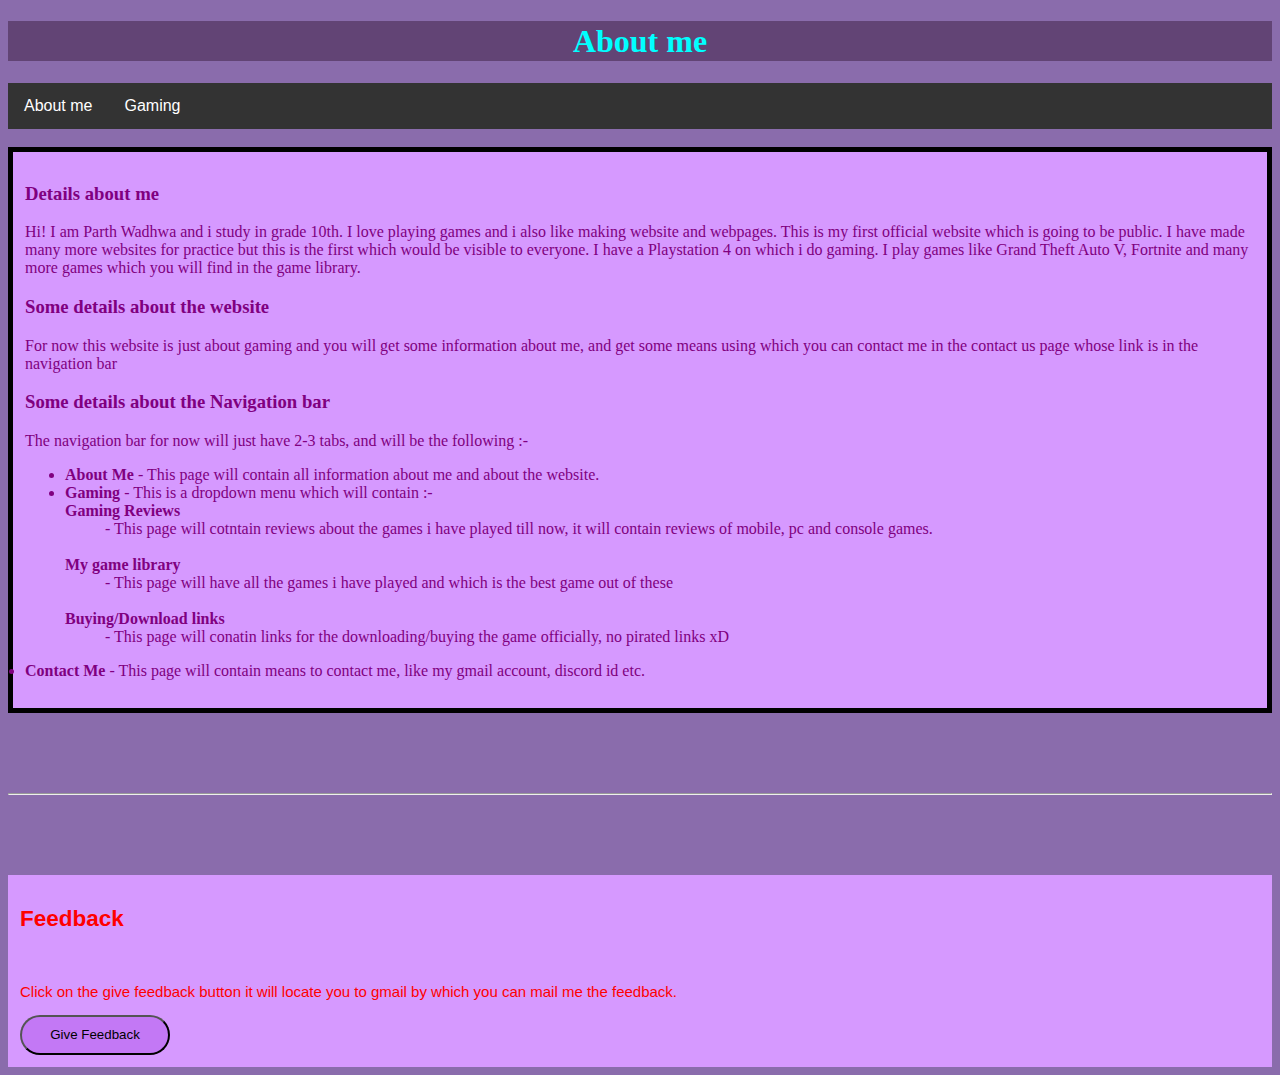
<file: index.html>
<!DOCTYPE html>
<html lang="en">

<head>
    <meta charset="UTF-8">
    <meta http-equiv="X-UA-Compatible" content="IE=edge">
    <meta name="viewport" content="width=device-width, initial-scale=1.0">
    <title>About Me</title>
    <link rel="stylesheet" href="index.css">
    <script src="index.js"></script>
    <link rel="preconnect" href="https://fonts.gstatic.com">
    <link href="https://fonts.googleapis.com/css2?family=Sigmar+One&display=swap" rel="stylesheet">
    <link rel="preconnect" href="https://fonts.gstatic.com">
    <link href="https://fonts.googleapis.com/css2?family=Limelight&display=swap" rel="stylesheet">
</head>

<body>
    <h1 align="center" class="h1">About me</h1>
    <div class="navbar">
        <a href="index.html">About me</a>
        <!-- <a href="history.html">History&nbsp&nbsp&nbsp&nbsp&nbsp&nbsp&nbsp&nbsp&nbsp&nbsp&nbsp&nbsp&nbsp&nbsp&nbsp&nbsp&nbsp&nbsp&nbsp&nbsp&nbsp&nbsp&nbsp</a>
        <a href="benefits.html">Benefits&nbsp&nbsp&nbsp&nbsp&nbsp&nbsp&nbsp&nbsp&nbsp&nbsp&nbsp&nbsp&nbsp&nbsp&nbsp&nbsp&nbsp&nbsp&nbsp&nbsp&nbsp&nbsp&nbsp</a> -->
        <!--<a href="applications.html">Applications&nbsp&nbsp&nbsp&nbsp&nbsp&nbsp&nbsp&nbsp&nbsp&nbsp&nbsp&nbsp&nbsp&nbsp&nbsp&nbsp&nbsp&nbsp&nbsp&nbsp&nbsp&nbsp&nbsp</a>-->
        <div class="dropdown">
            <button class="dropbtn">Gaming
                <i class="fa fa-caret-down"></i>
            </button>
            <div class="dropdown-content" id="myDropdown">
                <a href="gamereviews.html">Game Reviews</a>
                <a href="gamelibrary.html">My game library</a>
                <!-- <a href="home.html">Smart Home</a>
                <a href="wearables.html">Wearables</a>
                <a href="city.html">Smart City</a> -->
            </div>
            <!-- <a href="resources.html">&nbsp&nbsp&nbsp&nbsp&nbsp&nbsp&nbsp&nbsp&nbsp&nbsp&nbsp&nbsp&nbsp&nbsp&nbsp&nbsp&nbsp&nbsp&nbsp&nbsp&nbsp&nbsp&nbspChallenges</a> -->
        </div>
        
    </div>

    </div>
    <br>
    <div class="content">
    <h3>Details about me</h3>
    <p>Hi! I am Parth Wadhwa and i study in grade 10th. I love playing games and i also like making website and webpages. This is my first official website which is going to be public. I have made many more websites for practice but this is the first which would be visible to everyone. I have a Playstation 4 on which i do gaming. I play games like Grand Theft Auto V, Fortnite and many more games which you will find in the game library.</p>

    <H3>Some details about the website</H3>
    <p>For now this website is just about gaming and you will get some information about me, and get some means using which you can contact me in the contact us page whose link is in the navigation bar</p>

    <h3>Some details about the Navigation bar</h3>
    <p>The navigation bar for now will just have 2-3 tabs, and will be the following :-
        <ul>
            <li><strong>About Me</strong> - This page will contain all information about me and about the website.</li>
            <li><strong>Gaming</strong>  - This is a dropdown menu which will contain :-
                <dl>
                    <dh><strong>Gaming Reviews</strong></dh>
                    <dd>- This page will cotntain reviews about the games i have played till now, it will contain reviews of mobile, pc and console games.</dd><br>
                    <dh><strong>My game library</strong></dh>
                    <dd>- This page will have all the games i have played and which is the best game out of these</dd><br>
                    <dh><strong>Buying/Download links</strong></dh>
                    <dd>- This page will conatin links for the downloading/buying the game officially, no pirated links xD</dd>
                </ul>
            </li>
            <li><strong>Contact Me</strong> - This page will contain means to contact me, like my gmail account, discord id etc.</li>
        </ul>
    </p>
</div>
<br><br><br><br>
<hr>
<br><br><br><br>
<footer>
    <h2>Feedback</h2>
    <br>
    <form method="post" enctype="text/plain">
        <!-- <strong>Name</strong>:<br> -->
        <!-- <input type="text" name="name" class="textBox"><br> -->
        <!-- <strong>E-mail</strong>:<br> -->
        <!-- <input type="text" name="mail" class="textBox"><br> -->
        <p>Click on the give feedback button it will locate you to gmail by which you can mail me the feedback.</p>
        <!-- <strong>Feedback:</strong><br> -->
        <!-- <textarea class="textArea"></textarea><br><br> -->
        <a href="https://mail.google.com/mail/?view=cm&fs=1&to=parth712007@gmail.com" target="blank"><button class="sub">Give Feedback</button></a>
        <!-- <input type="reset" value="Reset" class="res"> -->
        <a >
        </form>
</footer>
</body>

</html>
</file>
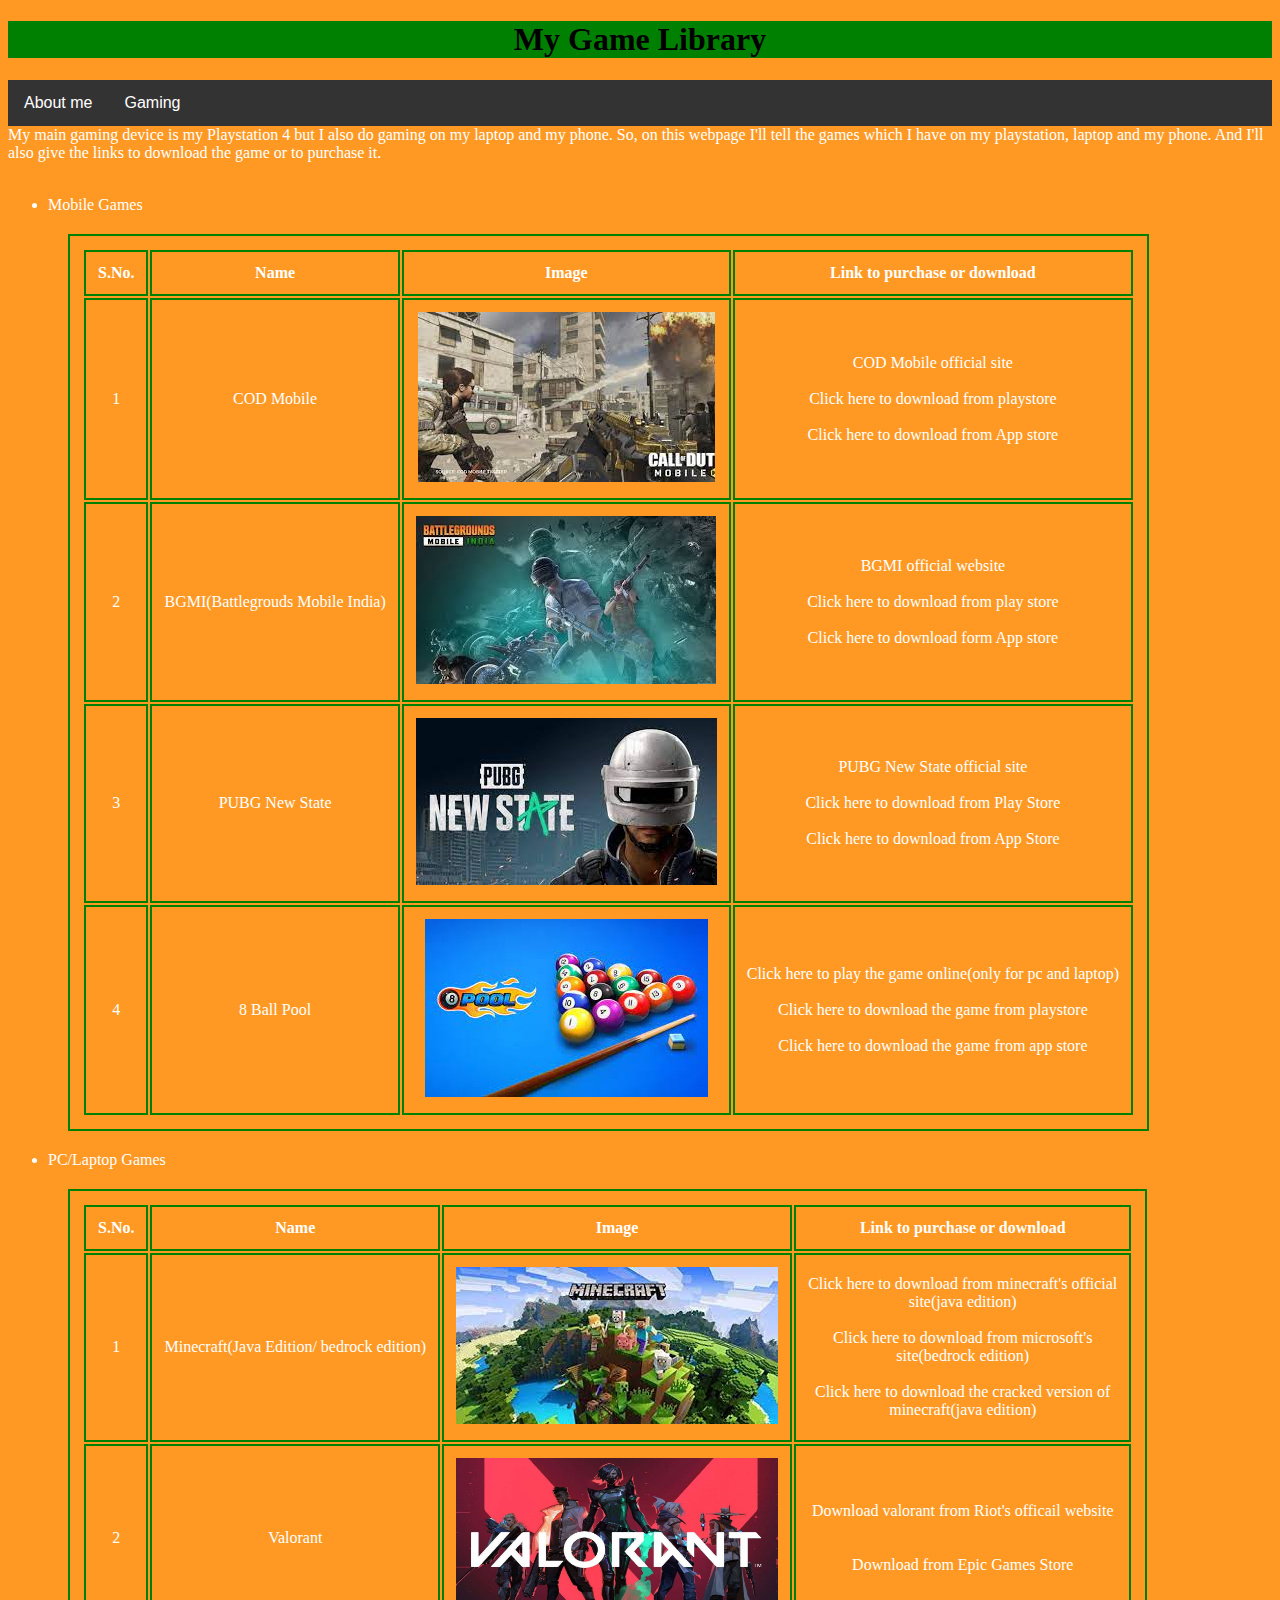
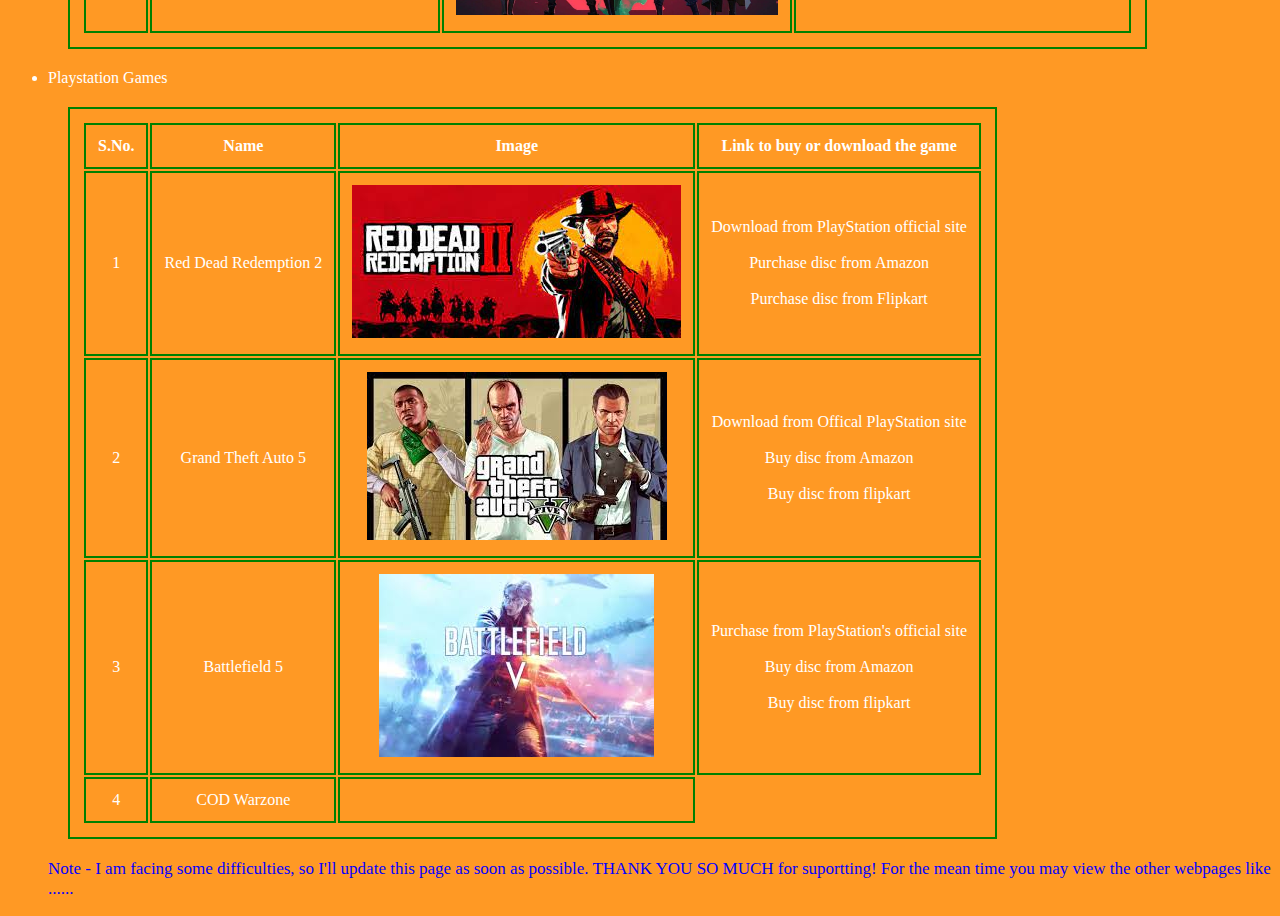
<file: gamelibrary.html>
<!DOCTYPE html>
<html lang="en">
<head>
    <meta charset="UTF-8">
    <meta http-equiv="X-UA-Compatible" content="IE=edge">
    <meta name="viewport" content="width=device-width, initial-scale=1.0">
    <link rel="stylesheet" href="gamelibrary.css">
    <title>Game Library</title>
</head>
<body>
    <h1 class="head1">My Game Library</h1>
    <div class="navbar">
        <a href="index.html">About me</a>
        <!-- <a href="history.html">History&nbsp&nbsp&nbsp&nbsp&nbsp&nbsp&nbsp&nbsp&nbsp&nbsp&nbsp&nbsp&nbsp&nbsp&nbsp&nbsp&nbsp&nbsp&nbsp&nbsp&nbsp&nbsp&nbsp</a>
        <a href="benefits.html">Benefits&nbsp&nbsp&nbsp&nbsp&nbsp&nbsp&nbsp&nbsp&nbsp&nbsp&nbsp&nbsp&nbsp&nbsp&nbsp&nbsp&nbsp&nbsp&nbsp&nbsp&nbsp&nbsp&nbsp</a> -->
        <!--<a href="applications.html">Applications&nbsp&nbsp&nbsp&nbsp&nbsp&nbsp&nbsp&nbsp&nbsp&nbsp&nbsp&nbsp&nbsp&nbsp&nbsp&nbsp&nbsp&nbsp&nbsp&nbsp&nbsp&nbsp&nbsp</a>-->
        <div class="dropdown">
            <button class="dropbtn">Gaming
                <i class="fa fa-caret-down"></i>
            </button>
            <div class="dropdown-content" id="myDropdown">
                <a href="gamereviews.html">Game Reviews</a>
                <a href="gamelibrary.html".html">My game library</a>
                <!-- <a href="home.html">Smart Home</a>
                <a href="wearables.html">Wearables</a>
                <a href="city.html">Smart City</a> -->
            </div>
            <!-- <a href="resources.html">&nbsp&nbsp&nbsp&nbsp&nbsp&nbsp&nbsp&nbsp&nbsp&nbsp&nbsp&nbsp&nbsp&nbsp&nbsp&nbsp&nbsp&nbsp&nbsp&nbsp&nbsp&nbsp&nbspChallenges</a> -->
        </div>
        
    </div>

    </div>
    My main gaming device is my Playstation 4 but I also do gaming on my laptop and my phone.
    So, on this webpage I'll tell the games which I have on my playstation, laptop and my phone. And I'll also give the links to download the game or to purchase it.
    <br><br>
    <ul>
        <li>Mobile Games</li>
        <table class="gamestable">
            <thead>
                <tr>
                    <th>S.No.</th>
                    <th>Name</th>
                    <th>Image</th>
                    <th>Link to purchase or download</th>
                </tr>
            </thead>
            <tbody>
                <tr>
                    <td>1</td>
                    <td>COD Mobile</td>
                    <td><img src="/Images/CODM.jpg" alt="CODM image"></td>
                    <td><a href="https://www.callofduty.com/content/atvi/callofduty/mobile/web/en/home.html" class="link">COD Mobile official site</a><br><br>
                    <a href="https://play.google.com/store/apps/details?id=com.activision.callofduty.shooter" class="link">Click here to download from playstore</a><br><br>
                    <a href="https://apps.apple.com/US/app/id1287282214?mt=8" class="link">Click here to download from App store</a></td>
                </tr>
                <tr>
                    <td>2</td>
                    <td>BGMI(Battlegrouds Mobile India)</td>
                    <td><img src="/Images/BGMI.jpg" alt="BGMI image"></td>
                    <td><a href="https://www.battlegroundsmobileindia.com/" class="link">BGMI official website</a><br><br><a href="https://play.google.com/store/apps/details?id=com.pubg.imobile" class="link">Click here to download from play store</a><br><br><a href="https://apps.apple.com/app/id1526436837?mt=8" class="link">Click here to download form App store</a></td>
                </tr>
                <tr>
                    <td>3</td>
                    <td>PUBG New State</td>
                    <td><img src="/Images/PUBGNS.jpg" alt="PUBGNS Image"></td>
                    <td><a href="https://newstate.pubg.com/" class="link">PUBG New State official site</a><br><br><a href="https://play.google.com/store/apps/details?id=com.pubg.newstate&hl=en_IN&gl=US" class="link">Click here to download from Play Store</a><br><br><a href="https://apps.apple.com/us/app/pubg-new-state/id1542727626#?platform=iphone" class="link">Click here to download from App Store</a></td>
                </tr>
                <tr>
                    <td>4</td>
                    <td>8 Ball Pool</td>
                    <td><img src="/Images/8BP.jpg" alt="8BP Image"></td>
                    <td><a href="https://www.miniclip.com/games/8-ball-pool-multiplayer/en/#privacy-settings" class="link">Click here to play the game online(only for pc and laptop)</a><br><br><a href="https://play.google.com/store/apps/details?id=com.miniclip.eightballpool&hl=None&utm_source=apac_med&utm_medium=hasem&utm_content=Oct0121&utm_campaign=Evergreen&pcampaignid=MKT-EDR-apac-in-1003227-med-hasem-gm-Evergreen-Oct0121-Text_Search_SKWS-SKWS%7cONSEM_kwid_43700061494209847_creativeid_501205121198_device_c&gclid=CjwKCAiAp8iMBhAqEiwAJb94zxXJGxcgJ3v_U6ynxQxndgsFRm_C1NIq2VP-NpLEqlPHRmVY6YbneBoCpk4QAvD_BwE&gclsrc=aw.ds" class="link">Click here to download the game from playstore</a><br><br><a href="https://apps.apple.com/us/app/8-ball-pool/id543186831" class="link">Click here to download the game from app store</a></td>
                </tr>
            </tbody>
        </table>
        <li>PC/Laptop Games</li>
        <table class="gamestable">
            <thead>
                <tr>
                    <th>S.No.</th>
                    <th>Name</th>
                    <th>Image</th>
                    <th>Link to purchase or download</th>
                </tr>
            </thead>
            <tbody>
                <tr>
                    <td>1</td>
                    <td>Minecraft(Java Edition/ bedrock edition)</td>
                    <td><img src="/Images/minecraft.jpg" alt="Minecraft Image"></td>
                    <td><a href="https://www.minecraft.net/en-us/about-minecraft" class="link">Click here to download from minecraft's official <br> site(java edition)</a><br><br><a href="https://www.xbox.com/en-IN/games/store/minecraft-for-windows/9nblggh2jhxj" class="link">Click here to download from microsoft's <br> site(bedrock edition)</a><br><br><a href="https://tlauncher.org/en/" class="link">Click here to download the cracked version of <br> minecraft(java edition)</a></td>
                </tr>
                <tr>
                    <td>2</td>
                    <td>Valorant</td>
                    <td><img src="/Images/Valorant.jpg" alt="Valorant image" class="valorant"></td>
                    <td><a href="https://playvalorant.com/en-us/" class="link">Download valorant from Riot's officail website</a><br><br><br><a href="https://www.epicgames.com/store/en-US/p/valorant" class="link">Download from Epic Games Store</a></td>
                </tr>
            </tbody>
        </table>
        <li>Playstation Games</li>
        <table class="gamestable">
            <thead>
                <tr>
                    <th>S.No.</th>
                    <th>Name</th>
                    <th>Image</th>
                    <th>Link to buy or download the game</th>
                </tr>
            </thead>
            <tbody>
                <tr>
                    <td>1</td>
                    <td>Red Dead Redemption 2</td>
                    <td><img src="/Images/RDR2.jpg" alt="RDR2 Image"></td>
                    <td><a href="https://store.playstation.com/en-in/product/EP1004-CUSA08519_00-REDEMPTIONFULL02" class="link">Download from PlayStation official site</a><br><br><a href="https://www.amazon.in/Red-Dead-Redemption-2-PS4/dp/B07BFGGNT9/ref=sr_1_1?crid=3L3UC65XUWZ8J&keywords=red+dead+redemption+2&qid=1636988480&qsid=258-0165918-1709633&sprefix=red+dead+re%2Caps%2C316&sr=8-1&sres=B07BFGGNT9%2CB01M65RD19%2CB01M275W1G%2CB08NTWK5B5%2CB08NTWQHHN%2CB08NR4CR4R%2CB08NTWN3XM%2CB08NRPRXP1%2CB08NTY87HB%2CB0982P95P2%2CB08NRQC2PM%2CB08NRFG5XN%2CB08NTWRN7F%2CB09KS5Z8PX%2CB08JMSB2VT%2CB09GMJLB2K" class="link">Purchase disc from Amazon</a> <br><br>
                    <a href="https://www.flipkart.com/red-dead-redemption-2/p/itmerqf4mfzk5527?pid=GAMERQEVYZGFRU3U&lid=LSTGAMERQEVYZGFRU3UUJ0KEL&marketplace=FLIPKART&q=red+dead+redemption+2&store=4rr%2Ffa6%2F27p%2Fmtr&srno=s_1_1&otracker=AS_QueryStore_OrganicAutoSuggest_1_13_na_na_na&otracker1=AS_QueryStore_OrganicAutoSuggest_1_13_na_na_na&fm=SEARCH&iid=b6173365-8ac3-454f-90d7-7314af97fde5.GAMERQEVYZGFRU3U.SEARCH&ppt=hp&ppn=homepage&ssid=3iw315182o0000001636988595205&qH=c50713753399a8b4    Buy disc from flipkart" class="link">Purchase disc from Flipkart</a></td>
                </tr>
                <tr>
                    <td>2</td>
                    <td>Grand Theft Auto 5</td>
                    <td><img src="/Images/gta5.jpg" alt="GTA 5 image"></td>
                    <td><a href="https://store.playstation.com/en-in/product/EP1004-CUSA00411_00-PREMIUMPACKOG001" class="link">Download from Offical PlayStation site</a>
                    <br><br>
                    <a href="https://www.amazon.in/Grand-Theft-V-Premium-PS4/dp/B07D381RDJ/ref=sr_1_1?" class="link">Buy disc from Amazon</a>
                    <br><br>
                    <a href="https://www.flipkart.com
                    gta-v-premium-premium-edition/p/itmda4a251221d52?pid=" class="link">Buy disc from flipkart</a>
                    </td>    
                </tr>
                <tr>
                    <td>3</td>
                    <td>Battlefield 5</td>
                    <td><img src="/Images/battlefield 5.jpg" alt="Batt;efield 5 image"></td>
                    <td><a href="https://store.playstation.com/en-in/product/EP0006-CUSA08670_00-BATTLEFIELDV0000" class="link">Purchase from PlayStation's official site</a>
                    <br><br>
                    <a href="https://www.amazon.in/Electronic-Arts-Battlefield-V-PS4/dp/B07D9QBZ88/ref=sr_1_6?crid=758G9MFLDUS9&keywords=battlefield+5&qid=1640767879&sprefix=battlefield+5%2Caps%2C205&sr=8-6" class="link">Buy disc from Amazon</a>
                    <br><br>
                    <a href="https://www.flipkart.com/battlefield-v-ps4-normal/p/itmfb4d2vasatheh?pid=GAMFB48JNNMAEEBY&lid=LSTGAMFB48JNNMAEEBYHZEDZA&marketplace=FLIPKART&q=battlefield+5&store=4rr%2Ffa6&srno=s_1_1&otracker=search&otracker1=search&fm=SEARCH&iid=ce6e5619-0ba4-4b52-9c42-a35970de812d.GAMFB48JNNMAEEBY.SEARCH&ppt=hp&ppn=homepage&ssid=bkjnw00nog0000001640767952949&qH=076bcb23e55c87c7" class="link">Buy disc from flipkart</a>
                    </td>
                </tr>
                <tr>
                    <td>4</td>
                    <td>COD Warzone</td>
                    <td></td>
                </tr>
            </tbody>
        </table>
    </ol>
    <p class="note">Note - I am facing some difficulties, so I'll update this page as soon as possible. THANK YOU SO MUCH for suportting! 
    For the mean time you may view the other webpages like ......</p>
</body>
</html>
</file>
<file: index.css>
.h1{
    background-color:rgb(98, 68, 117);
    font-family: 'Algerian';
    height: 40px;
    align-content: center;
    color:rgb(0, 255, 255);
}

body{
  background-color:rgb(138, 108, 172);
}

div.topnav {
    overflow: hidden;
    background-color: #333;
     position: -webkit-sticky; /* Safari */
    position: sticky;
    top: 0;
  }
  
  /* Style the topnav links */
  .topnav a {
    float: left;
    display: block;
    color: #f2f2f2;
    text-align: center;
    padding: 14px 16px;
    text-decoration: none;
    font-family: Georgia;
  }
  
  /* Change color on hover */
  .topnav a:hover {
    background-color: #ddd;
    color: black;
    
  }
  .navbar {
    overflow: hidden;
    background-color: #333;
    font-family: Arial;
    /* position: fixed; */
    width:100%;
  }
  
  /* Links inside the navbar */
  .navbar a {
    float: left;
    font-size: 16px;
    color: white;
    text-align: center;
    padding: 14px 16px;
    text-decoration: none;
  }
  
  /* The dropdown container */
  .dropdown {
    float: left;
    overflow: hidden;
  }
  
  /* Dropdown button */
  .dropdown .dropbtn {
    font-size: 16px; 
    border: none;
    outline: none;
    color: white;
    padding: 14px 16px;
    background-color: inherit;
    font-family: inherit; /* Important for vertical align on mobile phones */
    margin: 0; /* Important for vertical align on mobile phones */
  }
  
  /* Add a red background color to navbar links on hover */
  .navbar a:hover, .dropdown:hover .dropbtn {
    background-color: red;
  }
  
  /* Dropdown content (hidden by default) */
  .dropdown-content {
    display: none;
    position: absolute;
    background-color: #f9f9f9;
    min-width: 160px;
    box-shadow: 0px 8px 16px 0px rgba(0,0,0,0.2);
    z-index: 1;
  }
  
  /* Links inside the dropdown */
  .dropdown-content a {
    float: none;
    color: black;
    padding: 12px 16px;
    text-decoration: none;
    display: block;
    text-align: left;
  }
  
  /* Add a grey background color to dropdown links on hover */
  .dropdown-content a:hover {
    background-color: #ddd;
  }
  
  /* Show the dropdown menu on hover */
  .dropdown:hover .dropdown-content {
    display: block;
  }
  
  div.content{
    background-color: rgb(214, 153, 255);
    border: 5px solid black;
    padding: 12px;
    color: purple;
  }

  footer{
    font-size: 15px;
    font-family: Segoe UI,SegoeUI,"Helvetica Neue",Helvetica,Arial,sans-serif;
    min-width: 320px;
    color: red;
    background-color:rgb(214, 153, 255);
    padding:12px;
  }

  .sub{
    background-color:rgb(195, 120, 245) ;
    border-radius: 50px;
    height: 40px;
    width: 150px;
  }
  .res{
    background-color:rgb(195, 120, 245) ;
    border-radius: 50px;
    height: 30px;
    width: 90px;
  }
  .textBox{
    border-radius: 5px;
  }
  .textArea{
    border-radius: 5px;
    width: 170px;
  }
</file>
<file: gamelibrary.css>
body{
    background-color: rgb(255, 153, 36);
    color: rgb(255, 255, 255);
}

h1{
    text-align: center;
    background-color: green;
    color: black;
    font-family: algerian;
}

table, th, tr, td, tbody, thead{
    border: 2px solid green;
    padding: 12px;
    margin: 20px;
    text-align: center;
}

a.link{
    text-decoration: none;
    color: white;
}

.valorant{
    width: 322px;
    height: 157px;
}

p.note{
    font-size: 17px;
    color: rgb(4, 0, 255);
}

div.topnav {
    overflow: hidden;
    background-color: #333;
     position: -webkit-sticky; /* Safari */
    position: sticky;
    top: 0;
  }
  
  /* Style the topnav links */
  .topnav a {
    float: left;
    display: block;
    color: #f2f2f2;
    text-align: center;
    padding: 14px 16px;
    text-decoration: none;
    font-family: Georgia;
  }
  
  /* Change color on hover */
  .topnav a:hover {
    background-color: #ddd;
    color: black;
    
  }
  .navbar {
    overflow: hidden;
    background-color: #333;
    font-family: Arial;
    /* position: fixed; */
    width:100%;
  }
  
  /* Links inside the navbar */
  .navbar a {
    float: left;
    font-size: 16px;
    color: white;
    text-align: center;
    padding: 14px 16px;
    text-decoration: none;
  }
  
  /* The dropdown container */
  .dropdown {
    float: left;
    overflow: hidden;
  }
  
  /* Dropdown button */
  .dropdown .dropbtn {
    font-size: 16px; 
    border: none;
    outline: none;
    color: white;
    padding: 14px 16px;
    background-color: inherit;
    font-family: inherit; /* Important for vertical align on mobile phones */
    margin: 0; /* Important for vertical align on mobile phones */
  }
  
  /* Add a red background color to navbar links on hover */
  .navbar a:hover, .dropdown:hover .dropbtn {
    background-color: red;
  }
  
  /* Dropdown content (hidden by default) */
  .dropdown-content {
    display: none;
    position: absolute;
    background-color: #f9f9f9;
    min-width: 160px;
    box-shadow: 0px 8px 16px 0px rgba(0,0,0,0.2);
    z-index: 1;
  }
  
  /* Links inside the dropdown */
  .dropdown-content a {
    float: none;
    color: black;
    padding: 12px 16px;
    text-decoration: none;
    display: block;
    text-align: left;
  }
  
  /* Add a grey background color to dropdown links on hover */
  .dropdown-content a:hover {
    background-color: #ddd;
  }
  
  /* Show the dropdown menu on hover */
  .dropdown:hover .dropdown-content {
    display: block;
  }
  
  div.content{
    background-color: rgb(214, 153, 255);
    border: 5px solid black;
    padding: 12px;
    color: purple;
  }
</file>
